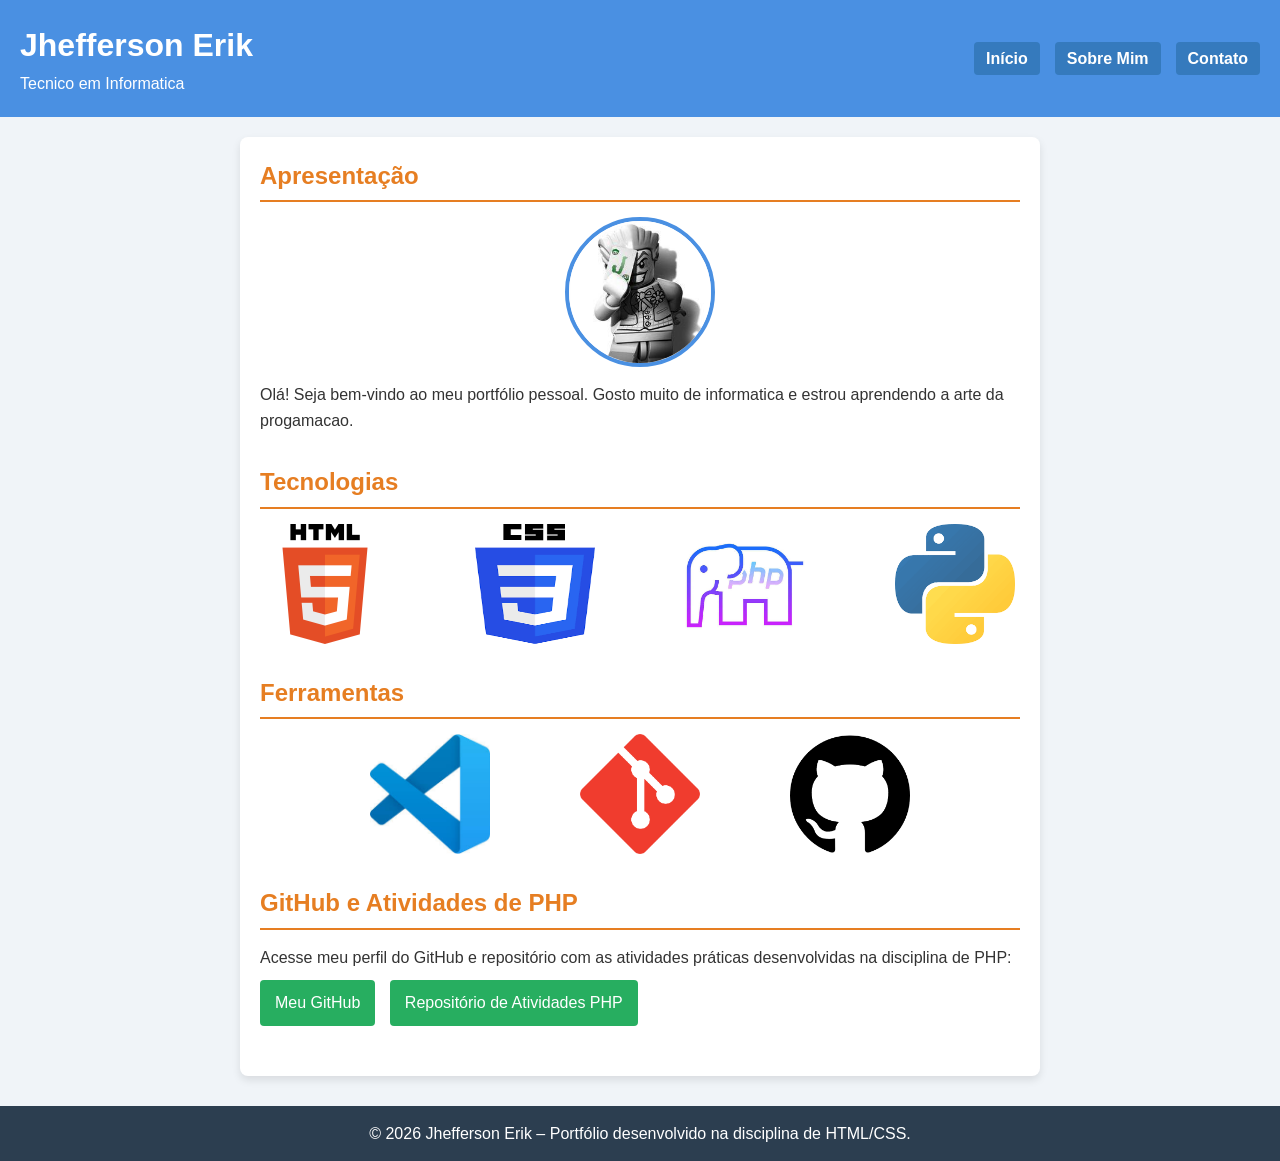
<file: index.html>
<!DOCTYPE html>
<html lang="pt-BR">
<head>
    <meta charset="UTF-8">
    <meta name="viewport" content="width=device-width, initial-scale=1.0">
    <title>Portfólio - Jhefferson Erik</title>
    <link rel="stylesheet" href="CSS/style.css">
</head>
<body>

    <header>
        <div>
            <h1>Jhefferson Erik</h1>
            <p>Tecnico em Informatica</p>
        </div>
        <nav>
            <ul>
                <li><a href="index.html">Início</a></li>
                <li><a href="sobre.html">Sobre Mim</a></li>
                <li><a href="contato.html">Contato</a></li>
            </ul>
        </nav>
    </header>

    <main>
        <section>
            <h2>Apresentação</h2>
            
            <img src="img/coringa.jpg" alt="Avatar do Erik" class="img-coringa">
            <p>Olá! Seja bem-vindo ao meu portfólio pessoal. Gosto muito de informatica e estrou aprendendo a arte da progamacao.</p>
        </section>

        <section>
            <h2>Tecnologias</h2>
            <div class="flex-container">
         
                <img src="img/HTML.webp" class="HTML">

                <img src="img/css.png" class="CSS">
             
                <img src="img/php.jpg" class="PHP">
       
                <img src="img/python.png" class="PYTHON">
            </div>
        </section>

        <section>       
            <h2>Ferramentas</h2>
            <div class="flex-container">
                <img src="img/vs-code.jpg" class="VS-CODE">
                <img src="img/git.png" class="GIT">
                <img src="img/github.png" class="GITHUB">
            </div>
        </section>

        <section>
            <h2>GitHub e Atividades de PHP</h2>
            <p>Acesse meu perfil do GitHub e repositório com as atividades práticas desenvolvidas na disciplina de PHP:</p>
            <a href="http://github.com/ErikSucessada" target="_blank" class="link-box">Meu GitHub</a>
            <a href="https://github.com/ErikSucessada/atividade-php" target="_blank" class="link-box">Repositório de Atividades PHP</a>
        </section>
    </main>

    <footer>
        <p>&copy; 2026 Jhefferson Erik – Portfólio desenvolvido na disciplina de HTML/CSS.</p>
    </footer>

</body>
</html>
</file>
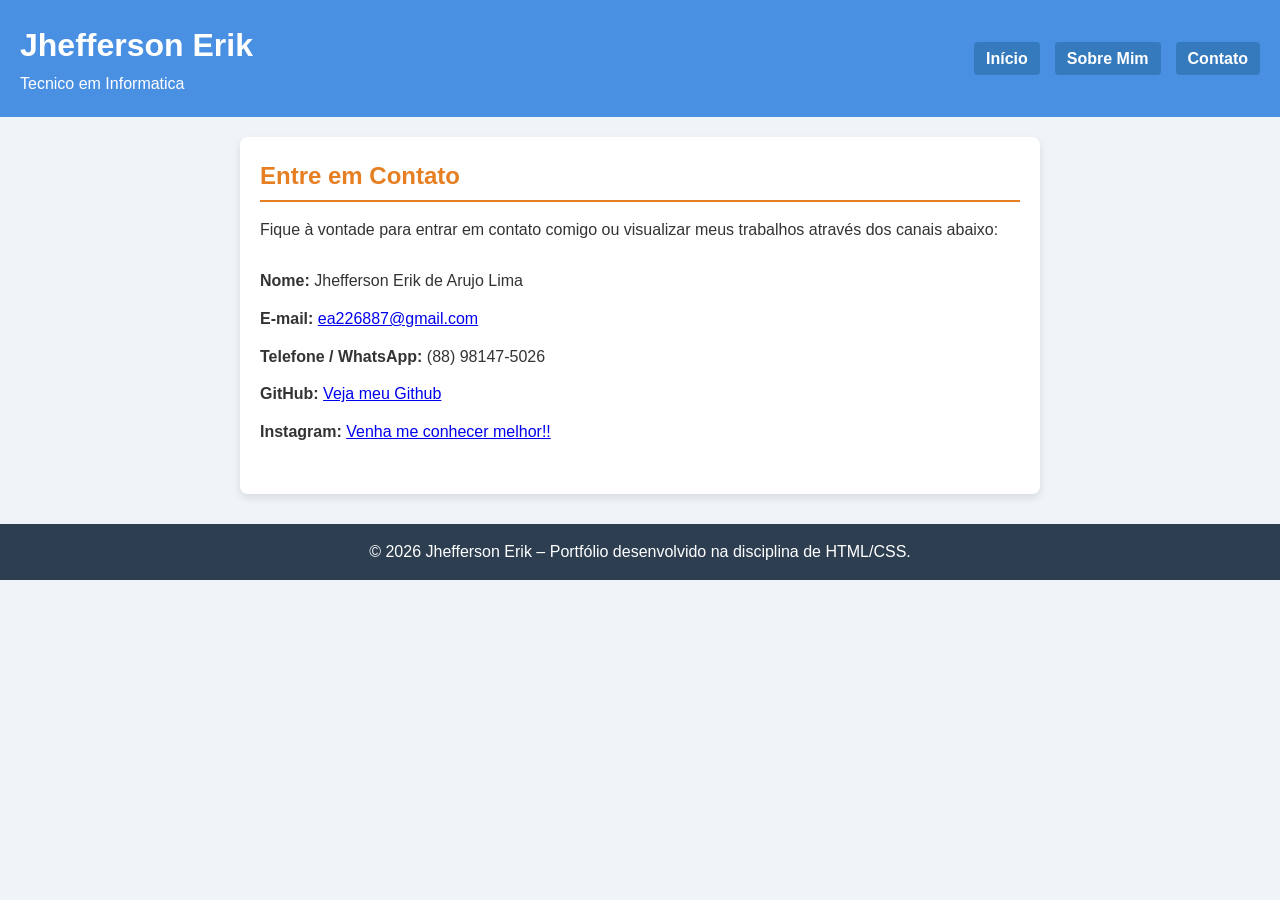
<file: contato.html>
<!DOCTYPE html>
<html lang="pt-BR">
<head>
    <meta charset="UTF-8">
    <meta name="viewport" content="width=device-width, initial-scale=1.0">
    <title>Portfólio - Contato de Jhefferson Erik</title>
    <link rel="stylesheet" href="CSS/style.css">
</head>
<body>


    <header>
        <div>
            <h1>Jhefferson Erik</h1>
            <p>Tecnico em Informatica</p>
        </div>
        <nav>
            <ul>
                <li><a href="index.html">Início</a></li>
                <li><a href="sobre.html">Sobre Mim</a></li>
                <li><a href="contato.html">Contato</a></li>
            </ul>
        </nav>
    </header>

    <main>
        <section>
            <h2>Entre em Contato</h2>
            <p>Fique à vontade para entrar em contato comigo ou visualizar meus trabalhos através dos canais abaixo:</p>
            <br>
            <ul class="lista-contato">
                <li><strong>Nome:</strong> Jhefferson Erik de Arujo Lima</li>
               <li><strong>E-mail:</strong> <a href="mailto:ea226887@gmail.com">ea226887@gmail.com</a></li>
                <li><strong>Telefone / WhatsApp:</strong> (88) 98147-5026</li>
                <li><strong>GitHub:</strong> <a href="http://github.com/Eriksucessada" target="_blank">Veja meu Github</a></li>
                <li><strong>Instagram:</strong> <a href="https://www.instagram.com/_erikxl7/" target="_blank"> Venha me conhecer melhor!!</a></li>
                
            </ul>
        </section>
    </main>

    <footer>
        <p>&copy; 2026 Jhefferson Erik – Portfólio desenvolvido na disciplina de HTML/CSS.</p>
    </footer>

</body>
</html>
</file>
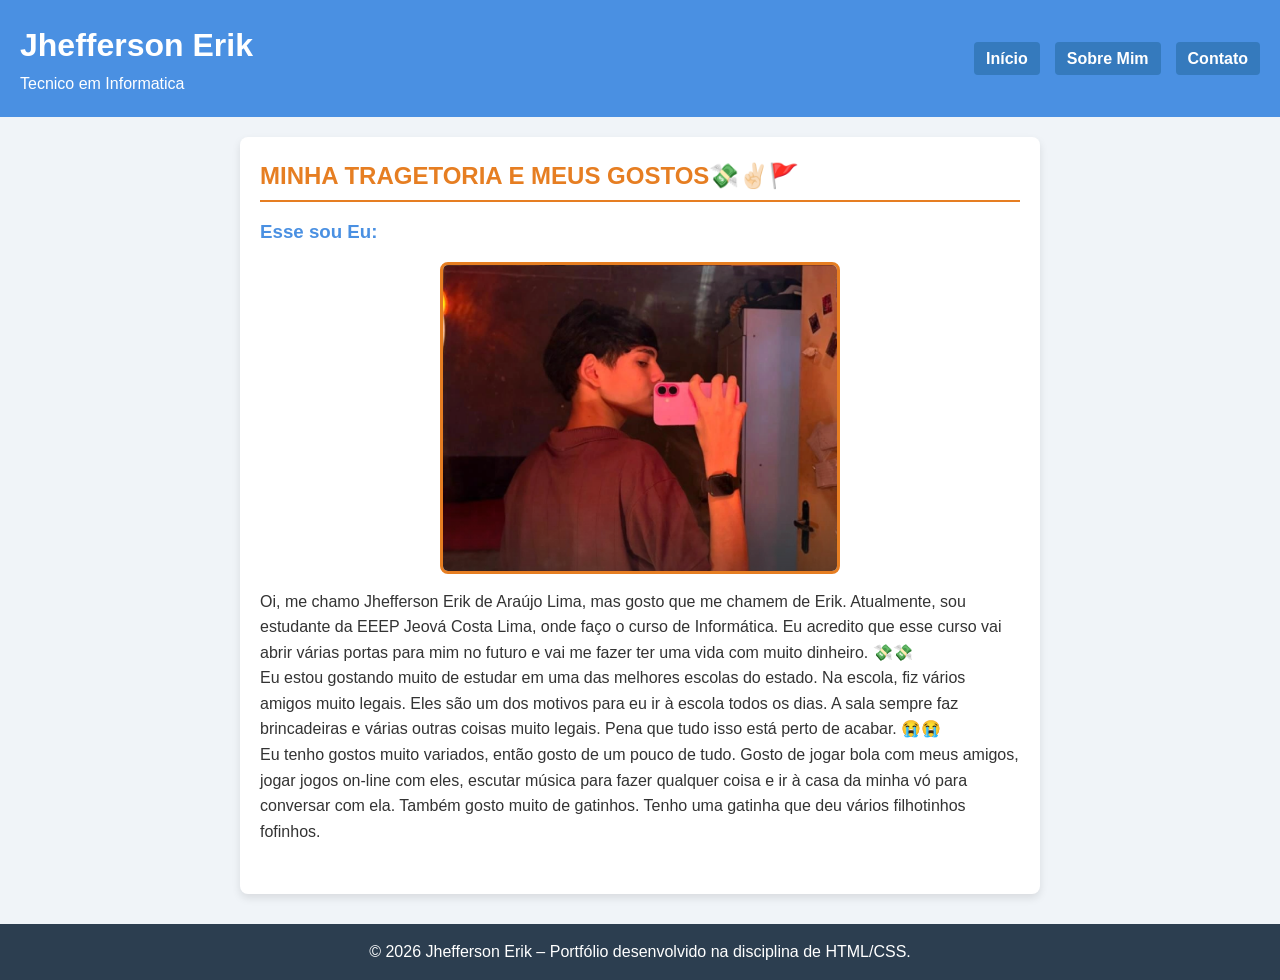
<file: sobre.html>
<!DOCTYPE html>
<html lang="pt-BR">
<head>
    <meta charset="UTF-8">
    <meta name="viewport" content="width=device-width, initial-scale=1.0">
    <title>Portfólio - Sobre Jhefferson Erik</title>
    <link rel="stylesheet" href="CSS/style.css">
</head>
<body>

    <header>
        <div>
            <h1>Jhefferson Erik</h1>
            <p>Tecnico em Informatica</p>
        </div>
        <nav>
            <ul>
                <li><a href="index.html">Início</a></li>
                <li><a href="sobre.html">Sobre Mim</a></li>
                <li><a href="contato.html">Contato</a></li>
            </ul>
        </nav>
    </header>

    <main>
        <section>
            <h2>MINHA TRAGETORIA E MEUS GOSTOS💸✌🏻🚩</h2>
            
           <h3>Esse sou Eu:</h3>
            <img src="img/erik.png" alt="Foto de Jhefferson Erik" class="img-destaque">
            <p>Oi, me chamo Jhefferson Erik de Araújo Lima, mas gosto que me chamem de Erik. Atualmente, sou estudante da EEEP Jeová Costa Lima, onde faço o curso de Informática. Eu acredito que esse curso vai abrir várias portas para mim no futuro e vai me fazer ter uma vida com muito dinheiro. 💸💸</p>
           
            <p>Eu estou gostando muito de estudar em uma das melhores escolas do estado. Na escola, fiz vários amigos muito legais. Eles são um dos motivos para eu ir à escola todos os dias. A sala sempre faz brincadeiras e várias outras coisas muito legais. Pena que tudo isso está perto de acabar. 😭😭</p>

            <p>Eu tenho gostos muito variados, então gosto de um pouco de tudo. Gosto de jogar bola com meus amigos, jogar jogos on-line com eles, escutar música para fazer qualquer coisa e ir à casa da minha vó para conversar com ela. Também gosto muito de gatinhos. Tenho uma gatinha que deu vários filhotinhos fofinhos.</p>


        </section>
    </main>

    <footer>
        <p>&copy; 2026 Jhefferson Erik – Portfólio desenvolvido na disciplina de HTML/CSS.</p>
    </footer>

</body>
</html>
</file>
<file: CSS/style.css>
/* RESET E ESTILOS GERAIS DE BASE */

* {
    box-sizing: border-box;
    margin: 0;
    padding: 0;
}

body {
    font-family: Arial, sans-serif;
    line-height: 1.6;
    color: #333;
    background-color: #f0f4f8; 
}

 /* CABEÇALHO E NAVEGAÇÃO  */

header {
    background-color: #4a90e2;  
    color: white;
    padding: 20px;
    display: flex;
    justify-content: space-between;
    align-items: center;
    flex-wrap: wrap;
}

nav ul {
    list-style: none;
    display: flex;
    gap: 15px;
}

nav a {
    color: white;
    text-decoration: none;
    font-weight: bold;
    padding: 8px 12px;
    border-radius: 4px;
    background-color: #357abd; 
}

nav a:hover {
    background-color: #f39c12; 
    color: white;
}

/* CONTEÚDO PRINCIPAL (MAIN E SEÇÕES)  */
   
main {
    max-width: 800px;
    margin: 20px auto;
    padding: 20px;
    background-color: white;
    border-radius: 8px;
    box-shadow: 0 4px 8px rgba(0,0,0,0.1); 
}

section {
    margin-bottom: 30px;
}

h2 {
    color: #e67e22; 
    border-bottom: 2px solid #e67e22;
    padding-bottom: 5px;
    margin-bottom: 15px;
}

h3 {
    color: #4a90e2; 
    margin-bottom: 10px;
}


 /* LAYOUT FLEXBOX (TECNOLOGIAS E FERRAMENTAS) */

.flex-container {
    display: flex;
    flex-wrap: wrap;
    justify-content: center;
    align-items: center;
    gap: 90px;
}

.card {
    background-color: #e8f4f8; 
    border-left: 5px solid #4a90e2; 
    padding: 15px;
    border-radius: 6px;
    flex: 1;
    min-width: 120px;
    text-align: center;
    font-weight: bold;
}

/* Ícones / Imagens das Tecnologias e Ferramentas */
.HTML,
.CSS,
.PHP,
.PYTHON,
.GITHUB {
    width: 120px;
    height: 120px;
    text-align: center;
    font-weight: bold;
}

.GIT,
.VS-CODE {
    width: 120px;
    height: 120px;
}


/* 5. IMAGENS DE DESTAQUE */
 
.img-coringa {
    width: 150px;
    height: 150px;
    border-radius: 50%; 
    border: 4px solid #4a90e2;
    display: block;
    margin: 0 auto 15px auto;
    object-fit: cover;
}

.img-destaque {
    width: 100%;
    max-width: 400px;
    border-radius: 8px;
    border: 3px solid #e67e22; 
    display: block;
    margin: 15px auto;
    object-fit: cover;
}


/* 6. CONTATOS E LINKS */
   
.lista-contato {
    list-style: none;
}

.lista-contato li {
    margin-bottom: 12px;
}

.link-box {
    display: inline-block;
    background-color: #27ae60;
    color: white;
    padding: 10px 15px;
    text-decoration: none;
    border-radius: 4px;
    margin-top: 10px;
    margin-right: 10px;
}

.link-box:hover {
    background-color: #2ecc71;
}


/*7. RODAPÉ */
 
footer {
    text-align: center;
    padding: 15px;
    background-color: #2c3e50;
    color: white;
    margin-top: 30px;
}
</file>
